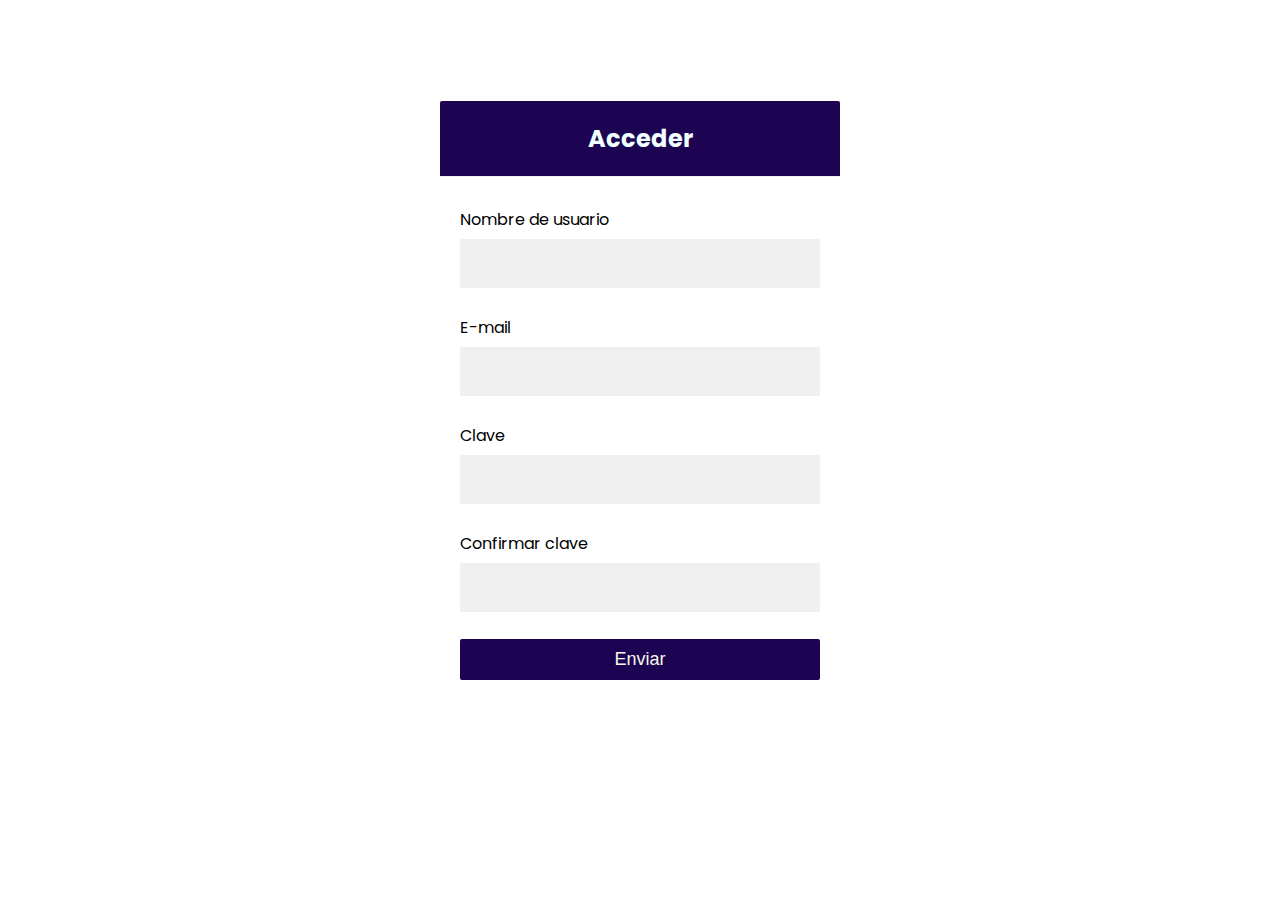
<file: Intranet.html>
<!DOCTYPE html>
<html lang="en">
<head>
    <meta charset="UTF-8">
    <meta http-equiv="X-UA-Compatible" content="IE=edge">
    <meta name="viewport" content="width=device-width, initial-scale=1.0">
    <title>Intranet</title>
    <link href="https://fonts.googleapis.com/css2?family=Poppins:ital,wght@1,200&display=swap" rel="stylesheet">
    
    <link rel="stylesheet" href="css/Style Intranet.css">
</head>
<body>
   

    <div class="contenedor">
        <div class="cabecera">
            <h2>Acceder</h2>
        </div>
        <form id="formulario" action="procesar.php" method="">

            <div class="form-control">
                <label for="usuario">Nombre de usuario</label>
                <input id="usuario" type="text">
                <p></p>                
            </div>

            <div class="form-control">
                <label for="email">E-mail</label>
                <input id="email" type="email">
                <p></p>                
            </div>

            <div class="form-control">
                <label for="pass">Clave</label>
                <input id="pass" type="password">
                <p></p>                
            </div>

            <div class="form-control">
                <label for="passConfirma">Confirmar clave</label>
                <input id="passConfirma" type="password">
                <p></p>                
            </div>

            <button>Enviar</button>
        </form>
    </div>

    <script src="js/app.js"></script>
   


</body>

</html>
</file>
<file: css/Style Intranet.css>
* {
    margin: 0;
    padding: 0;
    box-sizing: border-box;
}

body {
    font-family: 'Poppins', sans-serif;
    background: #ffffff;
    display: flex;
    align-items: center;
    justify-content: center;
    min-height: 90vh;
}

.contenedor {
    background: #fff;
    border-radius: 2px;
    overflow: hidden;
    width: 400px;
    max-width: 100%;
}
.cabecera {
    background: hsl(258, 91%, 17%);
    color:azure;
    text-align: center;
    border-bottom: 1px solid #f0f0f0;
    padding: 20px 40px;
}
#formulario {
    padding: 30px 20px;
}

.form-control {    
    margin-bottom: 7px;
    padding-bottom: 20px;
    position: relative;
}

.form-control label {
    display: inline-block;
    margin-bottom: 7px;
    font:weight 200px
}

.form-control input {
    border: none;
    background-color: #f0f0f0;
    display: block;
    font-family: 'Poppins', sans-serif;
    font-size: 16px;
    padding: 12px;
    width: 100%;    
}
.form-control, input:focus {
    outline: none;
}

.form-control.ok input {
    border: 0.1px solid;
    border-color: #08ffc8;
}
.form-control.falla input {
    border: 0.1px solid;
    border-color: #fe5f55;
}

#formulario button {
    background: hsl(258, 91%, 17%);
    border:1px #8a8988;
    border-radius: 2px;
    color: #f6f6e9;
    display: block;
    width: 100%;
    padding: 10px;
    font-size: 18px;
}
.form-control p {
    visibility: hidden;
    position: absolute;
    font-size: small;
    font-weight: 500;
    text-align: right;
}

.form-control.falla p {
    visibility: visible;
    color:#ee1800;
}
</file>
